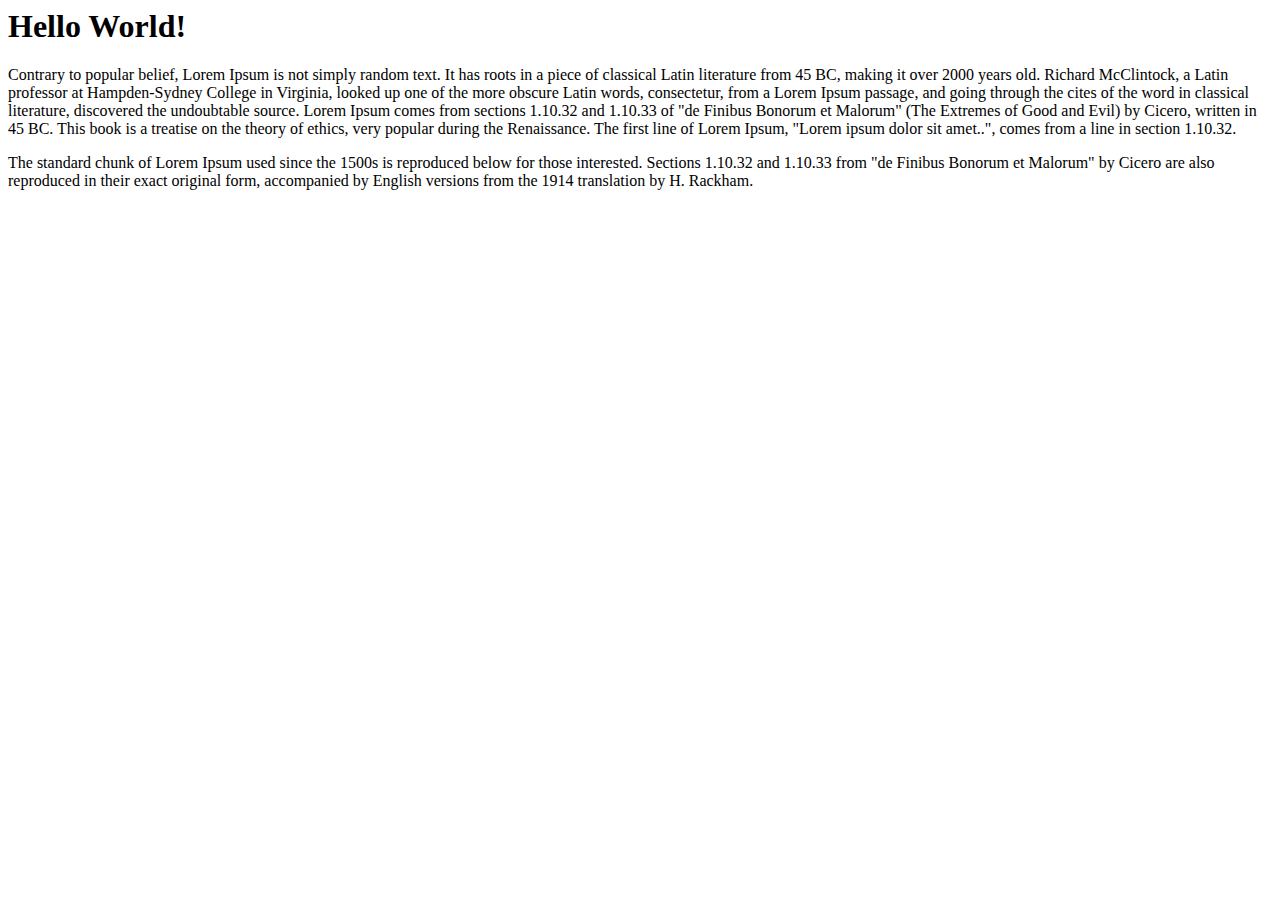
<file: block-BHaaac/index.html>
<!--
### Hello world

TODO:
Make a simple page that prints "Hello World!" in a heading level 1 element, following with a long paragraph. The paragraph can have any text content.
-->
<!DOCKTYPE html>
<html language ="en">
	<head>
		<meta charset = "UTF-8">
		<title>Hello World</title>
	</head>
	<body>
		<h1>Hello World!</h1>
		<p>
		Contrary to popular belief, Lorem Ipsum is not simply random text.
	        It has roots in a piece of classical Latin literature from 45 BC, making it over 2000 years old.
	        Richard McClintock, a Latin professor at Hampden-Sydney College in Virginia, looked up one of the more obscure Latin words,
 		consectetur, from a Lorem Ipsum passage, and going through the cites of the word in classical literature, discovered the undoubtable source. 
		Lorem Ipsum comes from sections 1.10.32 and 1.10.33 of "de Finibus Bonorum et Malorum" (The Extremes of Good and Evil) by Cicero, written in 45 BC.
	        This book is a treatise on the theory of ethics, very popular during the Renaissance. 
		The first line of Lorem Ipsum, "Lorem ipsum dolor sit amet..", comes from a line in section 1.10.32.
		</p>
		<p>
		The standard chunk of Lorem Ipsum used since the 1500s is reproduced below for those interested.
	        Sections 1.10.32 and 1.10.33 from "de Finibus Bonorum et Malorum" by Cicero are also reproduced in their exact original form,
	        accompanied by English versions from the 1914 translation by H. Rackham.
		</p>
	</body>
</html>
</file>
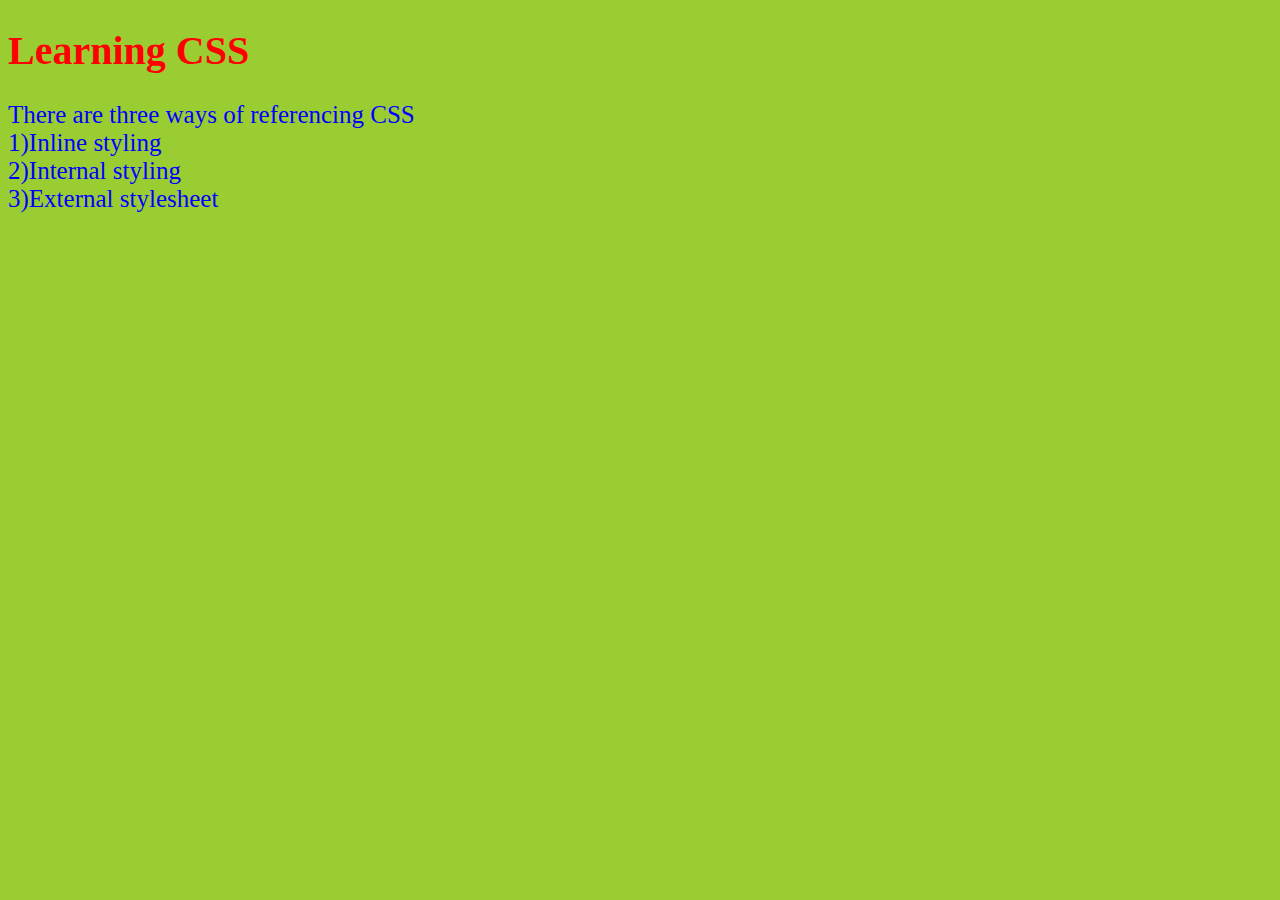
<file: block-BHaaaf/index.html>
<!-- 
  ### Create a simple page with an external stylesheet.

  TODO:
    - Create a simple page `(index.html)` with one heading following with a long paragraph.
    - Create an external stylesheet `(style.css)` and change the color and font size of the heading and paragraph.
    - Also, change the background color of the body.
    - Use different selectors to select different elements.
-->
<!DOCTYPE html>
<html lang="en">
<head>
  <meta charset="UTF-8">
  <meta name="viewport" content="width=device-width, initial-scale=1.0">
  <title>Document</title>
  <link rel ="stylesheet" href="style.css">
</head>
<body id ="bdy">
  <h1>Learning CSS</h1>
  <p class ="para">There are three ways of referencing CSS<br>
     1)Inline styling<br>
     2)Internal styling<br>
     3)External stylesheet<br>
  </p>
</body>
</html>
</file>
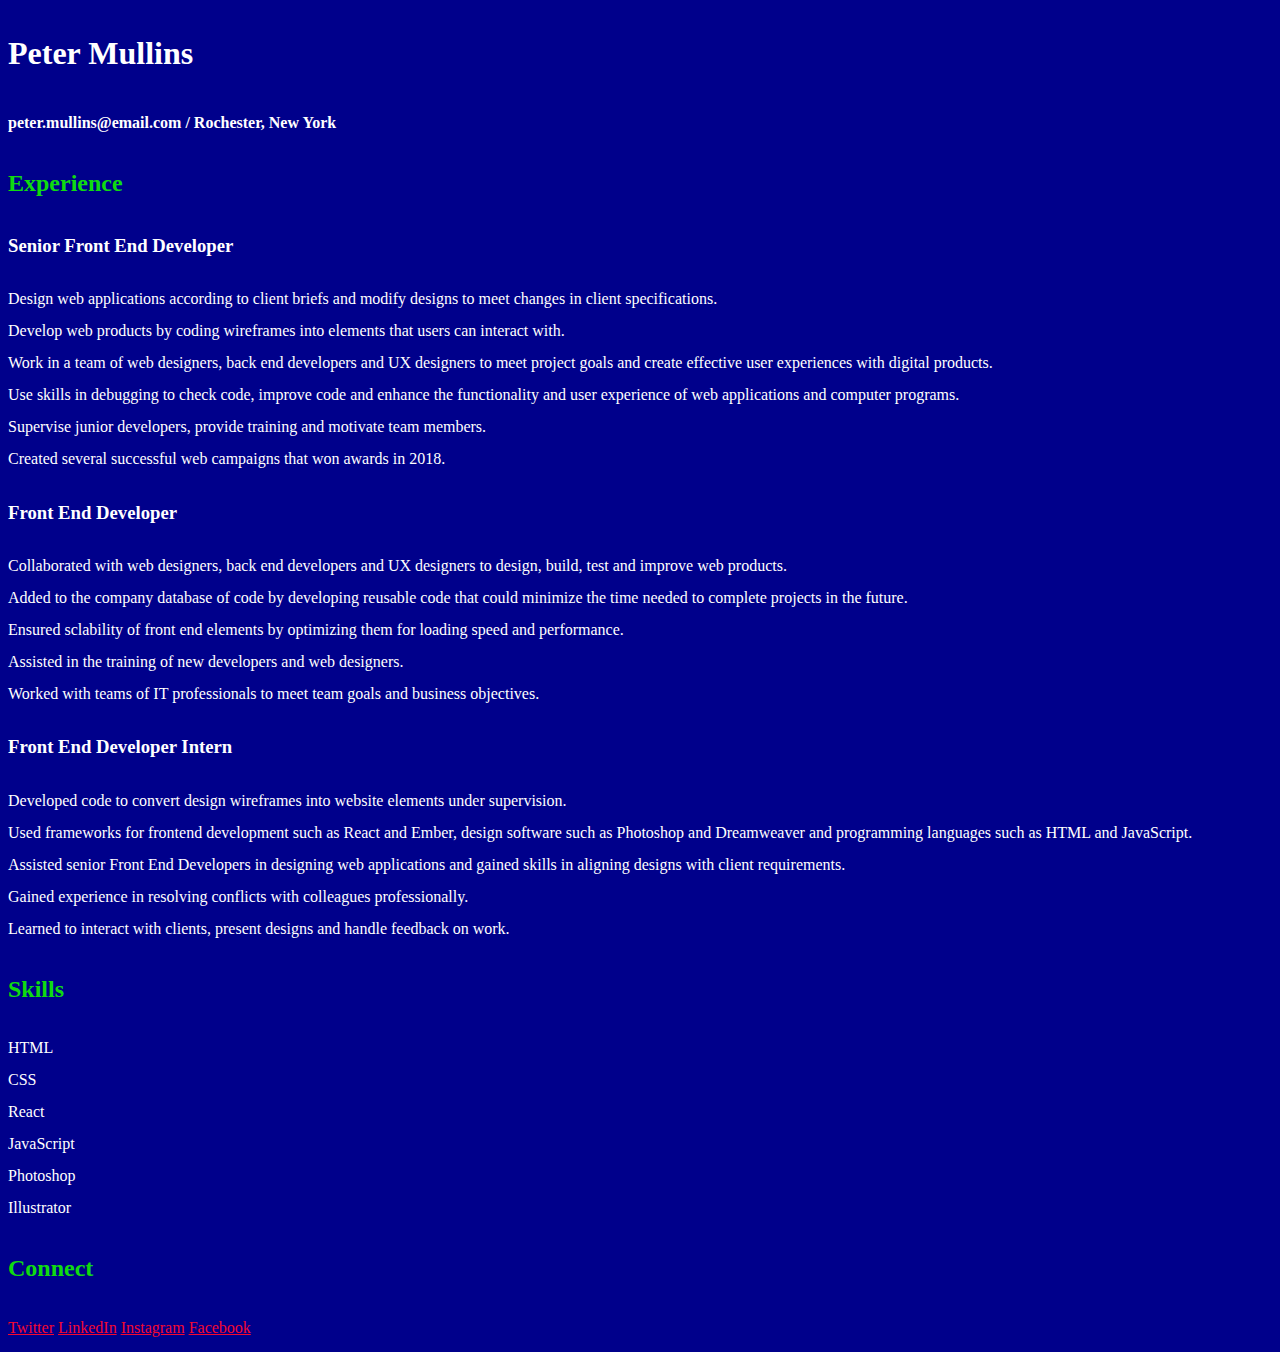
<file: block-BHaaag/index.html>
<!-- 
  ### Create a page according to the design shown below.

  TODO:
    - Open this image in a window for the design layout - (https://raw.githubusercontent.com/suraj122/AC-STYLE-images/master/introduction/assignment1.png)
    - Use external stylesheet to style the page.
    - For different level of heading use different heading elements. We have Six level of heading elements:
      - `<h1></h1>`
      - `<h2></h2>`
      - `<h3></h3>`
      - `<h4></h4>`
      - `<h5></h5>`
      - `<h6></h6>`

    - Wrap the text or word inside `<strong></strong> or <b></b>` tag to make it bold.
    - Wrap the text or word inside `<em></em> or <i></i>` tag to make it italicize.
    - Use `<address></address>` tag for addresses. 
-->
<!DOCTYPE html>
<html lang="en">
<head>
  <meta charset="UTF-8">
  <link rel = "stylesheet" href="style.css">
  <title>Web Resume</title>
</head>
<body>
  <h1>Peter Mullins</h1>
   <strong>peter.mullins@email.com / Rochester, New York</strong>
  <h2>Experience</h2>
  <h3>Senior Front End Developer</h3>
   <p>
    Design web applications according to client briefs and modify designs to meet changes in client specifications.<br>
   
   
    Develop web products by coding wireframes into elements that users can interact with.<br>
   
     Work in a team of web designers, back end developers and UX designers to meet project goals and create effective user experiences with digital 
    products. <br>
     Use skills in debugging to check code, improve code and enhance the functionality and user experience of web applications and computer
    programs. <br>
     Supervise junior developers, provide training and motivate team members. <br>
     
    Created several successful web campaigns that won awards in 2018.
   </p>
  <h3>Front End Developer</h3>
   <p>
    Collaborated with web designers, back end developers and UX designers to design, build, test and improve web products. <br>
     Added to the company database of code by developing reusable code that could minimize the time needed to complete projects in the future. <br>
     Ensured sclability of front end elements by optimizing them for loading speed and performance. <br>
     Assisted in the training of new developers and web designers. <br>
     
    Worked with teams of IT professionals to meet team goals and business objectives.
   </p>
  <h3>Front End Developer Intern</h3>
   <p>
    Developed code to convert design wireframes into website elements under supervision. <br>
     Used frameworks for frontend development such as React and Ember, design software such as Photoshop and Dreamweaver and programming languages 
    such as HTML and JavaScript. <br>
     Assisted senior Front End Developers in designing web applications and gained skills in aligning designs with client requirements. <br>
     Gained experience in resolving conflicts with colleagues professionally. <br>
     Learned to interact with clients, present designs and handle feedback on work. 
   </p>
  <h2>Skills</h2>
   <p>
    HTML<br>
    CSS<br>
    React<br>
    JavaScript<br>
    Photoshop<br>
    Illustrator
   </p>
  <h2>Connect</h2>
   
    <a href=#>Twitter</a>  <a href=#>LinkedIn</a>   <a href=#>Instagram</a>   <a href=#>Facebook</a>
   
  
</body>
</html>
</file>
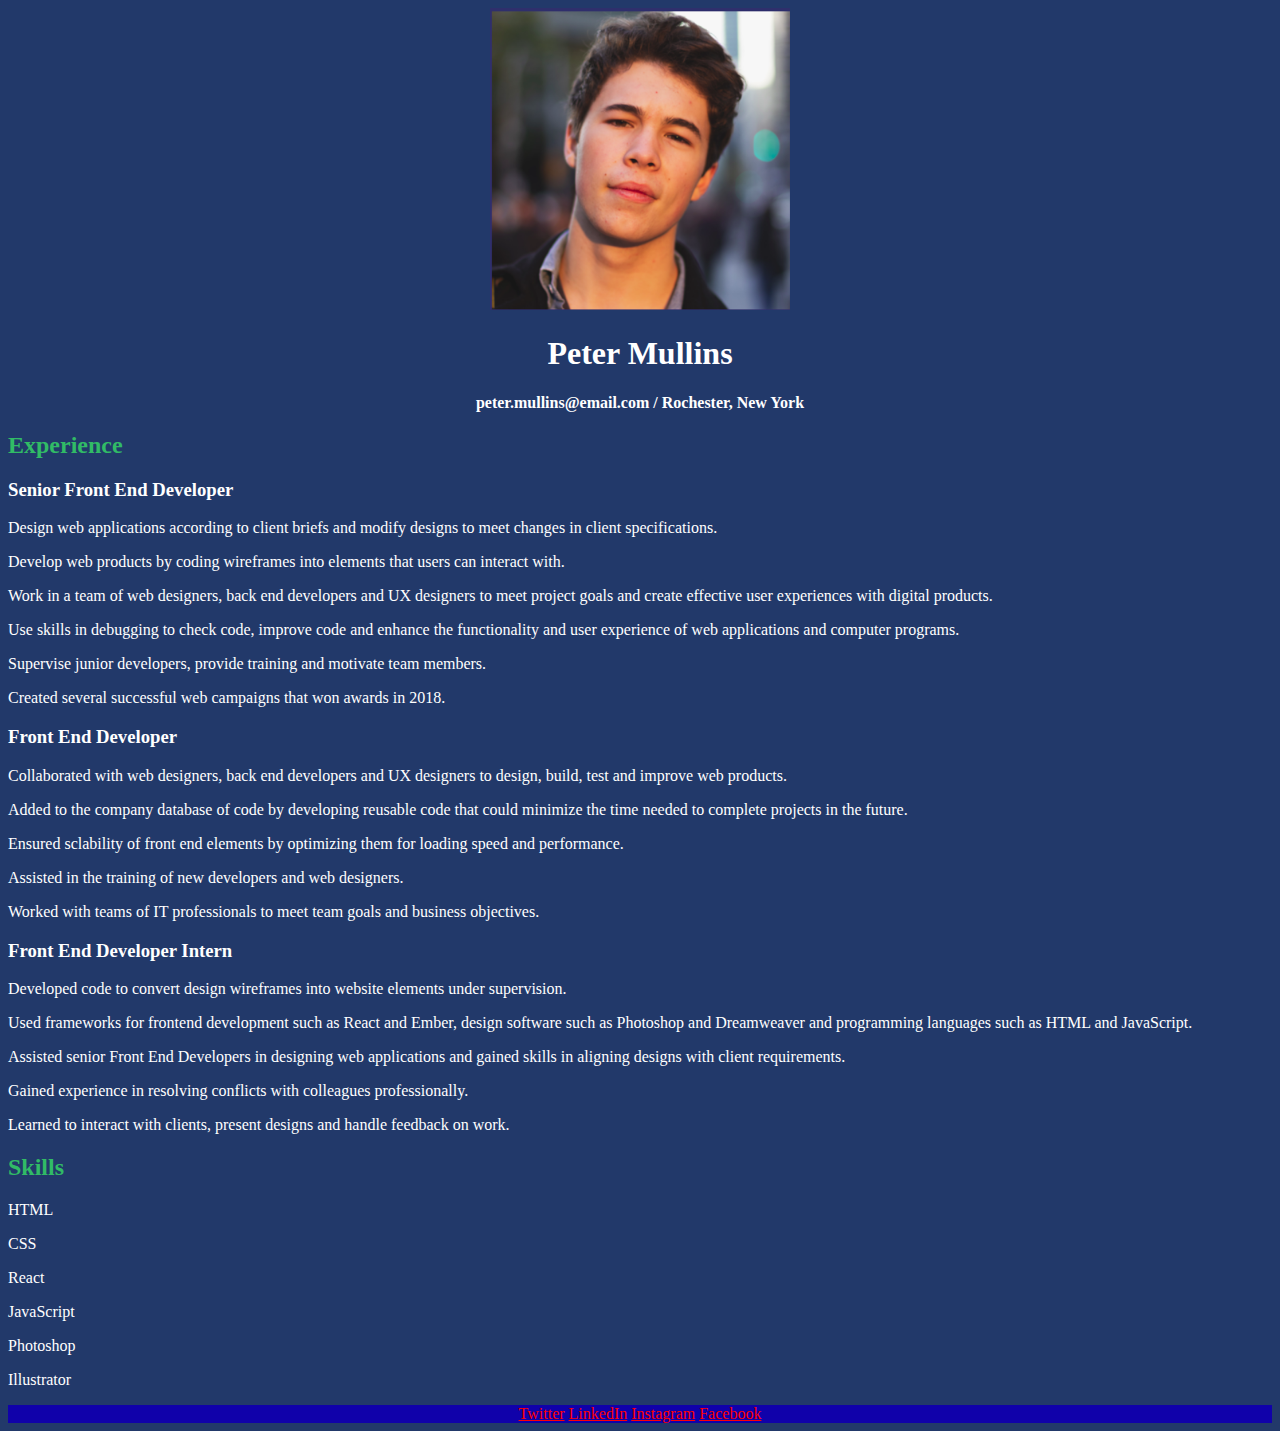
<file: block-BHaaai/index.html>
<!-- 
  ### Create a page according to the design shown below.

  TODO:
    - Open this image in a window for the design layout - (https://raw.githubusercontent.com/suraj122/AC-STYLE-images/master/introduction/assignment2.png)
    - Use external stylesheet to style the page.
    - For applying image use `<img src="" alt="">` tag. 
      Keep source of the image inside `src=""` attribute. 
      Put an alternative text of the image inside `alt=""` attribute. 
      You can can also apply width and height to the image by applying `width="" and height=""` attribute inside image tag. for example - `<img src="suraj.jpg" alt="suraj" width="200" height="200">`
    - For centering the element apply `text-align: center`, to the parent of the element in CSS. 
-->
<!DOCTYPE html>
<html lang="en">

<head>
  <meta charset="UTF-8">
  <link rel="stylesheet" href="style.css">
  <title>Web Resume with Image</title>
</head>

<body>
  <!-- header is a structure based element -->
  <header>
    <img src ="peter.png" alt = "Peter-Photo">
    <h1>Peter Mullins</h1>
    <p><strong>peter.mullins@email.com / Rochester, New York</strong></p>
  </header>

  <section>
    <h2>Experience</h2>
    <h3>Senior Front End Developer</h3>
    <p>Design web applications according to client briefs and modify designs to meet changes in client specifications.
    </p>
    <p>Develop web products by coding wireframes into elements that users can interact with.</p>
    <p>Work in a team of web designers, back end developers and UX designers to meet project goals and create effective
      user experiences with digital
      products.</p>
    <p>Use skills in debugging to check code, improve code and enhance the functionality and user experience of web
      applications and computer
      programs.</p>
    <p>Supervise junior developers, provide training and motivate team members. </p>
    <p>Created several successful web campaigns that won awards in 2018.</p>

    <h3>Front End Developer</h3>
    <p>Collaborated with web designers, back end developers and UX designers to design, build, test and improve web
      products.</p>
    <p>Added to the company database of code by developing reusable code that could minimize the time needed to complete
      projects in the future.</p>
    <p>Ensured sclability of front end elements by optimizing them for loading speed and performance.</p>
    <p>Assisted in the training of new developers and web designers.</p>
    <p>Worked with teams of IT professionals to meet team goals and business objectives.</p>

    <h3>Front End Developer Intern</h3>
    <p>Developed code to convert design wireframes into website elements under supervision.</p>
    <p>Used frameworks for frontend development such as React and Ember, design software such as Photoshop and
      Dreamweaver and programming languages
      such as HTML and JavaScript.</p>
    <p>Assisted senior Front End Developers in designing web applications and gained skills in aligning designs with
      client requirements.</p>
    <p>Gained experience in resolving conflicts with colleagues professionally.</p>
    <p>Learned to interact with clients, present designs and handle feedback on work. </p>

  </section>

  <section>
    <h2>Skills</h2>
    <p>HTML</p>
    <p>CSS</p>
    <p>React</p>
    <p>JavaScript</p>
    <p>Photoshop</p>
    <p>Illustrator</p>
  </section>

  <footer text-align :center>
    
    <a href=#>Twitter</a>
    <a href=#>LinkedIn</a>
    <a href=#>Instagram</a>
    <a href=#>Facebook</a>
  </footer>
</body>

</html>
</file>
<file: block-BHaaaf/style.css>
h1 {
    color : red;
    font-size: 40px;
}
.para {
    color : blue;
    font-size: 25px;
}
#bdy {
    background-color: yellowgreen;
}
</file>
<file: block-BHaaag/style.css>
body {
    background-color: darkblue;
    color: white;
    font-family : 'Times New Roman', Times, serif;
    font-size: 12;
    line-height: 2; 
    
}
h2 {
    color : rgb(16, 219, 16);
}
a {
    color :rgb(245, 8, 47);
}
</file>
<file: block-BHaaai/style.css>
body {
    background-color: #22396a;
    color: white;
    }
    header {
        text-align: center;
    }
    h2 {
    color : #31bb66;
    }
    a {
    color : red;
    }
    footer {
        background-color: #1001aa;
        text-align: center;
    }
</file>
